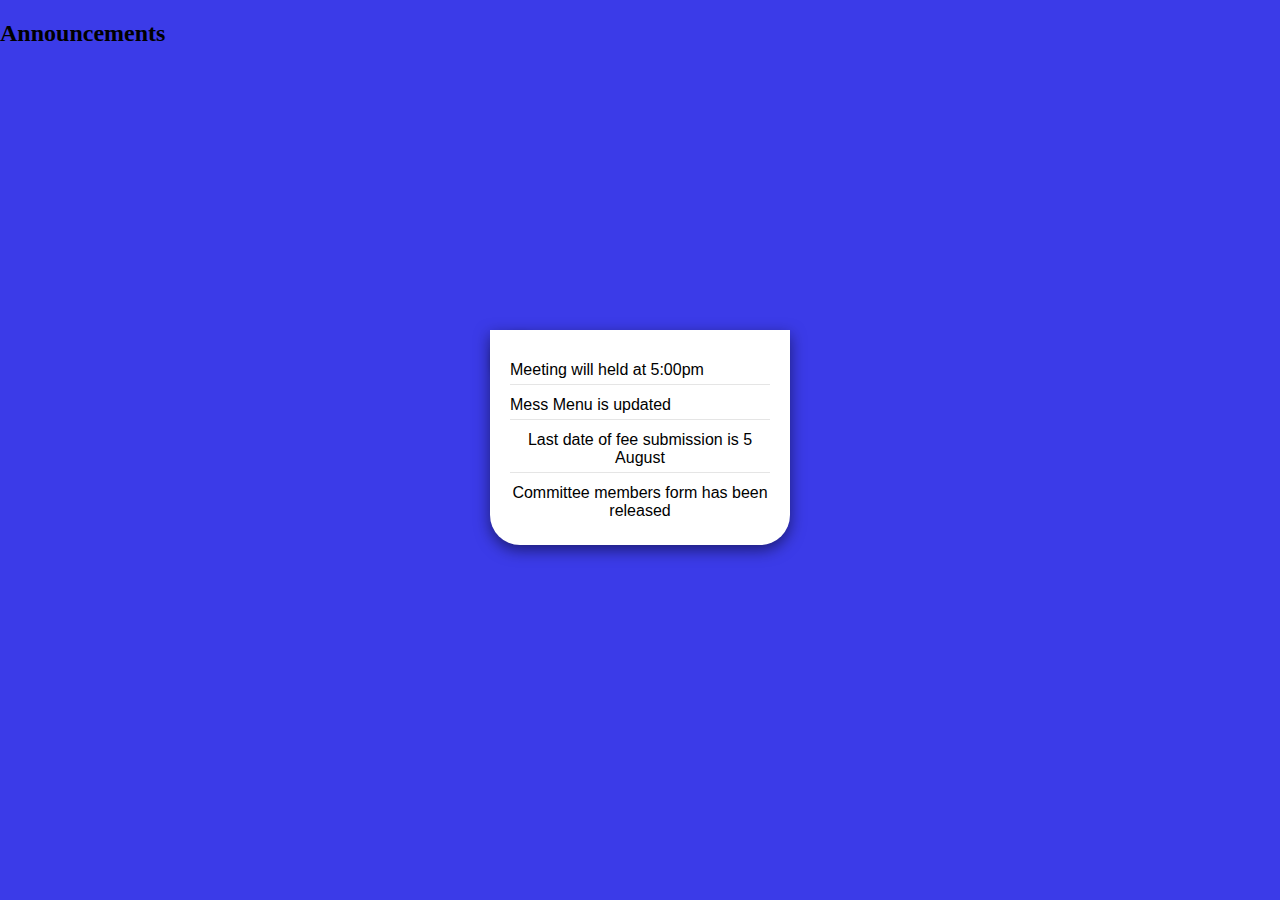
<file: announcements.html>
<!DOCTYPE html>
<html>
    <head>
        <link rel="stylesheet" href="announcements.css">
        
    </head>
    <body>
        <h2>Announcements</h2>
        <div class="box">
            <div class="announcements">
                <span id="icon">&#xf0f3</span>
                <i class="fas fa-bell"></i>
                <ul>
                    <li>
                        <span class="text">Meeting will held at 5:00pm</span>
                    </li>
                    <li>
                        <span class="text">Mess Menu is updated</span>
                    </li>
                    <li>
                        <span class="text">Last date of fee submission is 5 August</span>
                    </li>
                    <li>
                        <span class="text">Committee members form has been released</span>
                    </li>
                </ul>
                
            </div>
        </div>
    </body>
</html>
</file>
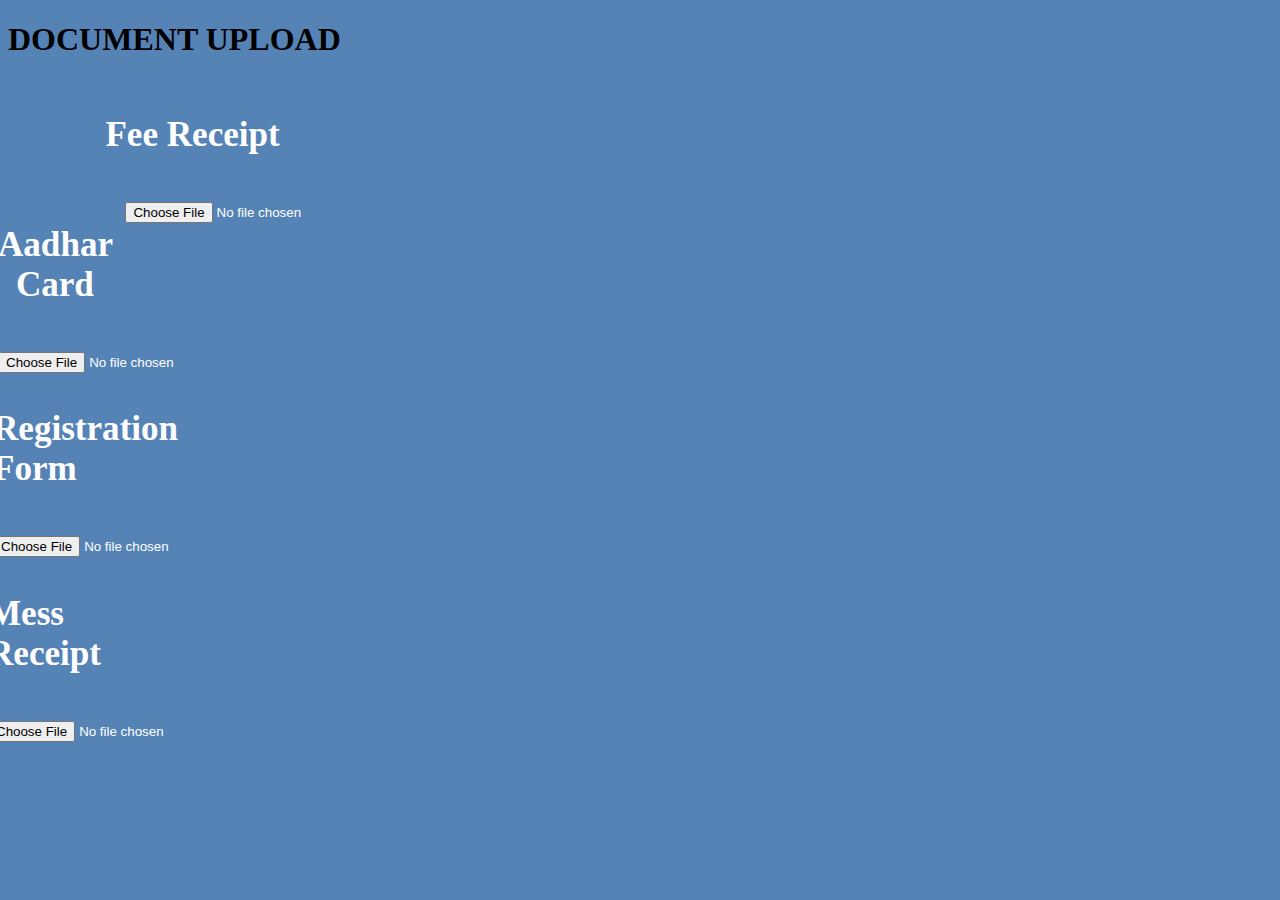
<file: document.html>
<!DOCTYPE html>
<html>
    <head>
        <link rel="stylesheet" href="document.css">
    </head>

  
<body>
    <h1>DOCUMENT UPLOAD</h1>
    <div class="heads">
        <div class="row">
            <div class="column">
                
    
        
       
        
        <h3>Fee Receipt</h3>
        <input type="file" 
               id="file1" 
               name="upload">

              <div class="column">
               <h3>Aadhar Card</h3>
         <input type="file" 
               id="file1" 
               name="upload">

               <div class="row">
            <div class="column">
               <h3>Registration Form</h3>
         <input type="file" 
               id="file1" 
               name="upload">
              
               <div class="column">         
     <h3>Mess Receipt</h3>
        <input type="file" 
               id="file1" 
               name="upload">
    </div>
    

</body>
</html>
</file>
<file: announcements.css>
body{
    margin: 0;
    padding: 0;
    background-color: rgb(59, 59, 232);
}
.box{
    position: absolute;
    top: 40%;
    left: 50%;
    transform: translate(-50%,-50%);
    height: 60px;
    width: 300px;
}
.announcements{
    width: 60px;
    height: 60px;
    background: #fff;
    border-radius: 30px;
    box-sizing: border-box;
    text-align: center;
    box-shadow: 0 2px 5px rgba(0,0,0,0.2);
}
.announcements:hover{
    width: 300px;
    height: 60px;
    text-align: left;
    padding: 0 15px;
    background: rgb(233, 233, 236);
    transform: translateY(-100%);
    border-bottom-left-radius: 0;
    border-bottom-right-radius: 0;
}
.announcements:hover .icon{
    color: blue;
}
.announcements .fas{
    color: blue;
    line-height: 30px;
    font-size: 30px;
}
.announcements:hover .num:after{
    content: 'announcements';
}
ul{
    position: absolute;
    left: 0;
    top: 0;
    margin: 0;
    width: 100%;
    background: #fff;
    box-shadow: 0 5px 15px rgba(0,0,0,0.5);
    padding: 20px;
    box-sizing: border-box;
    border-bottom-left-radius: 30px;
    border-bottom-right-radius: 30px;
    
}
.announcements:hover ul{
    display: block;
}
ul li{
    list-style: none;
    border-bottom: 1px solid rgba(0,0,0,0.1);
    padding: 8px 0;
    display: flex;

}
ul li:last-child{
    border-bottom: none;
}
ul li.icon{
    width: 24px;
    height: 24px;
    background: #ccc;
    border-radius: 50%;
    text-align: center;
    line-height: 24px;
    margin-right:15px;

}
ul li .icon .fas{
    color: #fff;
    font-size: 24px;
    line-height: 24px;
}
ul li .text{
    position: relative;
    font-family: sans-serif;
    top: 3px;
    cursor: pointer;

}
ul li:hover .text{
    font-weight: bold;
    color: blue;
}
</file>
<file: document.css>
.heads{
    text-decoration-color: blue;
    font-display: blue;
    font-size: 30px;
    text-align: center;
   
    background-size: cover;
    
    color:white;
}
body {
    background-repeat: no-repeat;
    background-size: cover;
    background-attachment: fixed;
    background-color: rgb(172, 255, 255);
    background: url(Hostel\ \(3\).png);
    }
    .column {
        float: left;
        width:30%;
        padding: 0px;
        margin-left: -5px;
        margin-right:10px;
        }
        .row::after {
            content: "";
            clear: both;
            display: table;
            row-gap: 5px;
            padding-right: 3px;
            }
</file>
